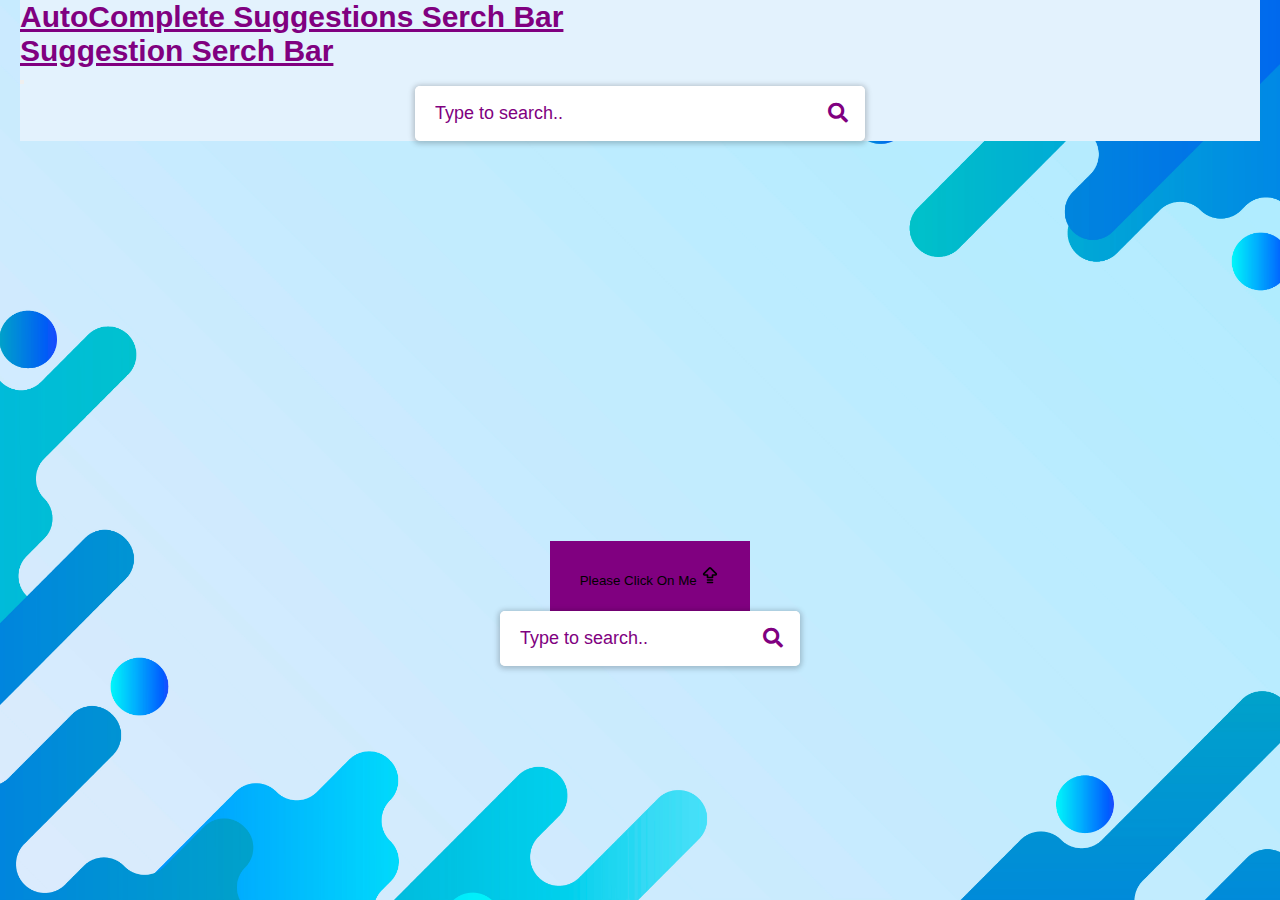
<file: index.html>
<!DOCTYPE html>
<html lang="en" dir="ltr">

<head>
  <meta charset="utf-8">
  <meta name="viewport" content="width=device-width, initial-scale=1.0">

  <title>Autocomplete Search Box</title>

       <!-- Bootstrap -->

    <!-- CSS bootstrap -->

    <link href="https://cdn.jsdelivr.net/npm/bootstrap@5.2.0/dist/css/bootstrap.min.css" rel="stylesheet"
        integrity="sha384-gH2yIJqKdNHPEq0n4Mqa/HGKIhSkIHeL5AyhkYV8i59U5AR6csBvApHHNl/vI1Bx" crossorigin="anonymous">

    <!-- JavaScript bootstrap -->

    <script src="https://cdn.jsdelivr.net/npm/bootstrap@5.2.0/dist/js/bootstrap.bundle.min.js"
        integrity="sha384-A3rJD856KowSb7dwlZdYEkO39Gagi7vIsF0jrRAoQmDKKtQBHUuLZ9AsSv4jD4Xa"
        crossorigin="anonymous"></script>

  <!-- Front Awesm -->

  <link rel="stylesheet" href="https://cdnjs.cloudflare.com/ajax/libs/font-awesome/5.15.3/css/all.min.css" />

  <!-- Css -->

  <link rel="stylesheet" href="style1.css">

</head>

<body style="background-image: url('12.jpg')">

  <!-- navbar -->

  <nav class="navbar fixed-top" style="background-color: #e3f2fd;">
    <div class="container-fluid">
      <a class="navbar-brand" data-bs-toggle="collapse" data-bs-target="#collapseWidthExample" aria-expanded="false" aria-controls="collapseWidthExample"  href="#">AutoComplete Suggestions Serch Bar</a>

      <div class="offcanvas offcanvas-end" style="background-color: #e3f2fd;" tabindex="-1" id="offcanvasDarkNavbar" aria-labelledby="offcanvasDarkNavbarLabel">
        <div class="offcanvas-header">
          <h5 class="offcanvas-title" id="offcanvasDarkNavbarLabel">Suggestion Serch Bar</h5>
          <button type="button" class="btn-close btn-close-white" data-bs-dismiss="offcanvas" aria-label="Close"></button>
        </div>
        <div class="offcanvas-body">
          <form class="d-flex mt-3" role="search">
            <div class="wrapper">
              <div class="search-input">
                <a href="" id="tag" target="_blank" hidden></a>
                <input type="text" autocomplete id="input" placeholder="Type to search..">
          
                <div class="autocom-box">
                </div>
          
                <div class="icon"><i class="fas fa-search"></i></div>
              </div>
            </div>           
          </form>
        </div>
      </div>
    </div>
  </nav>


  <div class="container-xl container-lg container-md container-sm container-xs mt-5">
      <button class="btn-button btn btn-outline-danger text-white" data-bs-toggle="offcanvas" data-bs-target="#offcanvasDarkNavbar" aria-controls="offcanvasDarkNavbar" type="button" >
        Please Click On Me <svg xmlns="http://www.w3.org/2000/svg" class="icon icon-tabler icon-tabler-arrow-big-up-lines" width="20" height="20" viewBox="0 0 24 24" stroke-width="2" stroke="currentColor" fill="none" stroke-linecap="round" stroke-linejoin="round">
          <path stroke="none" d="M0 0h24v24H0z" fill="none"></path>
          <path d="M9 12h-3.586a1 1 0 0 1 -.707 -1.707l6.586 -6.586a1 1 0 0 1 1.414 0l6.586 6.586a1 1 0 0 1 -.707 1.707h-3.586v3h-6v-3z"></path>
          <path d="M9 21h6"></path>
          <path d="M9 18h6"></path>
       </svg>
      </button>
    </p>
    <div class="btn-button1" style="min-height: 120px;">
      <div class="collapse collapse-horizontal" id="collapseWidthExample">
        <div class="card card-body" style="width: 300px;">
          <div class="wrapper">
            <div class="search-input">
              <a href="" id="tag" target="_blank" hidden></a>
              <input type="text" autocomplete id="input" placeholder="Type to search..">
        
              <div class="autocom-box">
              </div>
        
              <div class="icon"><i class="fas fa-search"></i></div>
            </div>
          </div> 
        </div>
      </div>
    </div>
  </div>



  <!-- javaScript -->

  <script src="suggestions.js"></script>
  <script src="script1.js"></script>

</body>

</html>
</file>
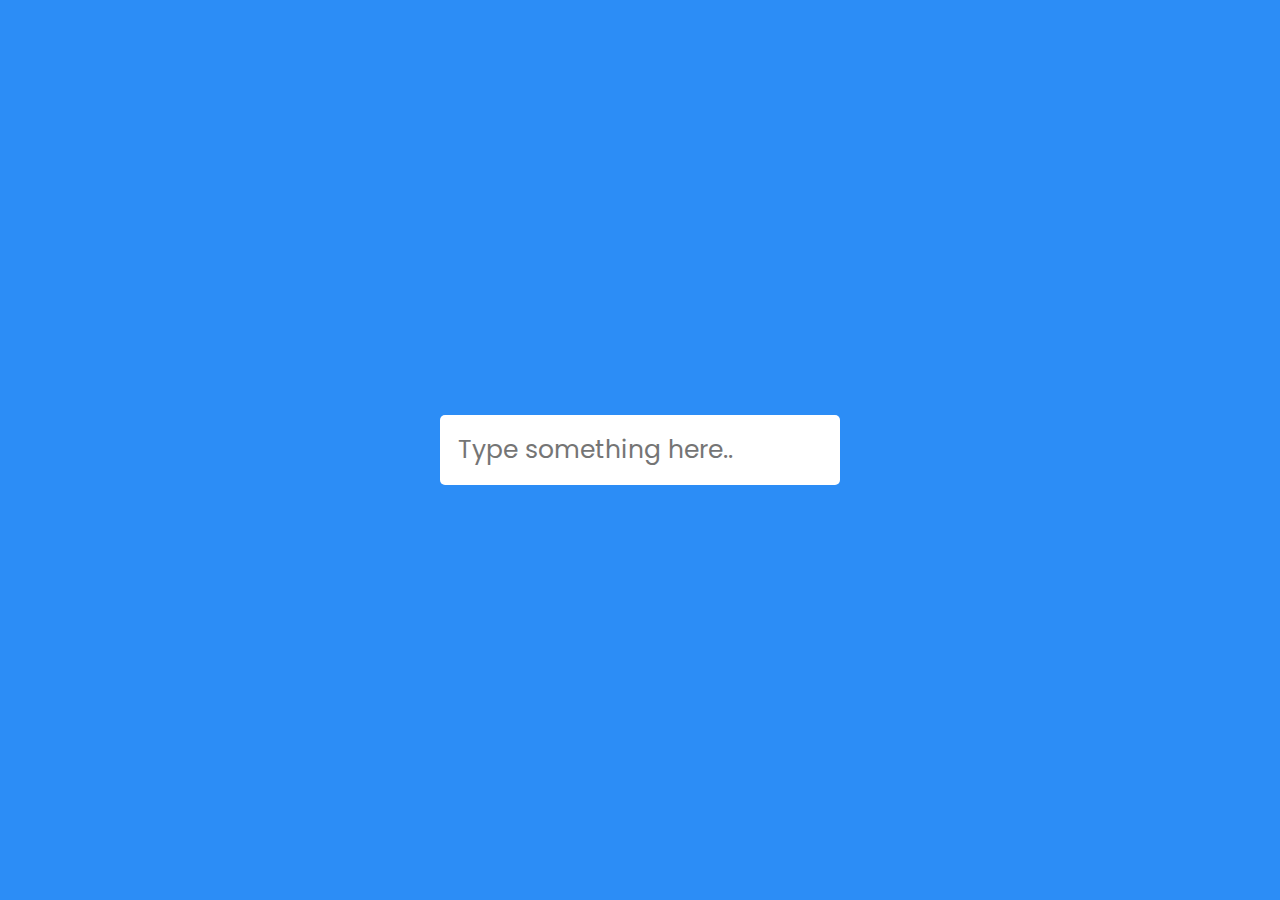
<file: Autocomplete Another Methods/autoSuggestion.html>
<!DOCTYPE html>
<html lang="en">
  <head>
    <meta name="viewport" content="width=device-width, initial-scale=1.0" />
    <title>Predictive Text</title>
    <!-- Google Font -->
    <link
      href="https://fonts.googleapis.com/css2?family=Poppins:wght@500&display=swap"
      rel="stylesheet"
    />
    <!-- Stylesheet -->
    <link rel="stylesheet" href="style.css" />
    
  </head>
  <body>
    <div class="input-container">
      <input
        type="text"
        id="input"
        placeholder="Type something here.."
        autocomplete="off"
      />
      <span id="suggestion"></span>
    </div>
    <!-- Script -->
    <script src="script.js"></script>
  </body>
</html>
</file>
<file: style1.css>
@import url('https://fonts.googleapis.com/css2?family=Poppins:wght@200;300;400;500;600;700&display=swap');
*{
  margin: 0;
  padding: 0;
  box-sizing: border-box;
}

body {
  font-family: "Trirong", sans-serif;
  background-repeat: no-repeat;
  background-attachment: fixed;  
  background-size: cover;
  background-position: center;
  background-color: black;
  align-items: center;
  justify-content: center;
  padding: 0 20px;
}


::selection{
  color: #fff;
  background: purple;
}

::placeholder{
  color: purple;
}
.offcanvas-title , .navbar-brand{
  color: purple;
  font-size: 30px;
  font-weight: bolder;
  margin: auto;
  text-decoration: underline;
}
.btn-button{
  margin-top: 400px;
  margin-left: 530px;
  background-color: purple;
  border: purple;
  width: 200px;
  height: 70px;
}
.btn-button1{
  margin-left: 480px;
}

.wrapper{
  max-width: 450px;
  margin: auto;
}

.wrapper .search-input{
  background: #fff;
  width: 100%;
  border-radius: 5px;
  position: relative;
  box-shadow: 0px 1px 5px 3px rgba(0,0,0,0.12);
}

.search-input input{
  height: 55px;
  width: 100%;
  outline: none;
  border: none;
  border-radius: 5px;
  padding: 0 60px 0 20px;
  font-size: 18px;
  box-shadow: 0px 1px 5px rgba(0,0,0,0.1);
}

.search-input.active input{
  border-radius: 5px 5px 0 0;
}

.search-input .autocom-box{
  padding: 0;
  opacity: 0;
  pointer-events: none;
  max-height: 280px;
  overflow-y: auto;
}

.search-input.active .autocom-box{
  padding: 10px 8px;
  opacity: 1;
  pointer-events: auto;
}

.autocom-box li{
  list-style: none;
  padding: 8px 12px;
  display: none;
  width: 100%;
  cursor: default;
  border-radius: 3px;
}

.search-input.active .autocom-box li{
  display: block;
}
.autocom-box li:hover{
  background: #efefef;
}

.search-input .icon{
  position: absolute;
  right: 0px;
  top: 0px;
  height: 55px;
  width: 55px;
  text-align: center;
  line-height: 55px;
  font-size: 20px;
  color: purple;
  cursor: pointer;
}
</file>
<file: Autocomplete Another Methods/style.css>
* {
    padding: 0;
    margin: 0;
    box-sizing: border-box;
    font-family: "Poppins", sans-serif;
  }
  body {
    background-color: #2c8df6;
    height: 100vh;
    display: flex;
    justify-content: center;
    align-items: center;
  }
  .input-container {
    position: relative;
    background-color: #ffffff;
    width: 25em;
    height: 4.4em;
    border-radius: 5px;
  }
  input {
    outline: none;
    border: none;
    background-color: transparent;
    position: absolute;
    width: inherit;
    height: inherit;
    color: #000000;
    font-size: 25px;
    padding: 0 18px;
    z-index: 3;
  }
  #suggestion {
    width: inherit;
    height: inherit;
    position: absolute;
    z-index: 2;
    top: 0;
    left: 0;
    display: flex;
    align-items: center;
    padding: 0 18px;
    font-size: 25px;
    color: #868686;
  }
  @media screen and (max-width: 600px) {
    .input-container {
      width: 80vw;
    }
  }
</file>
